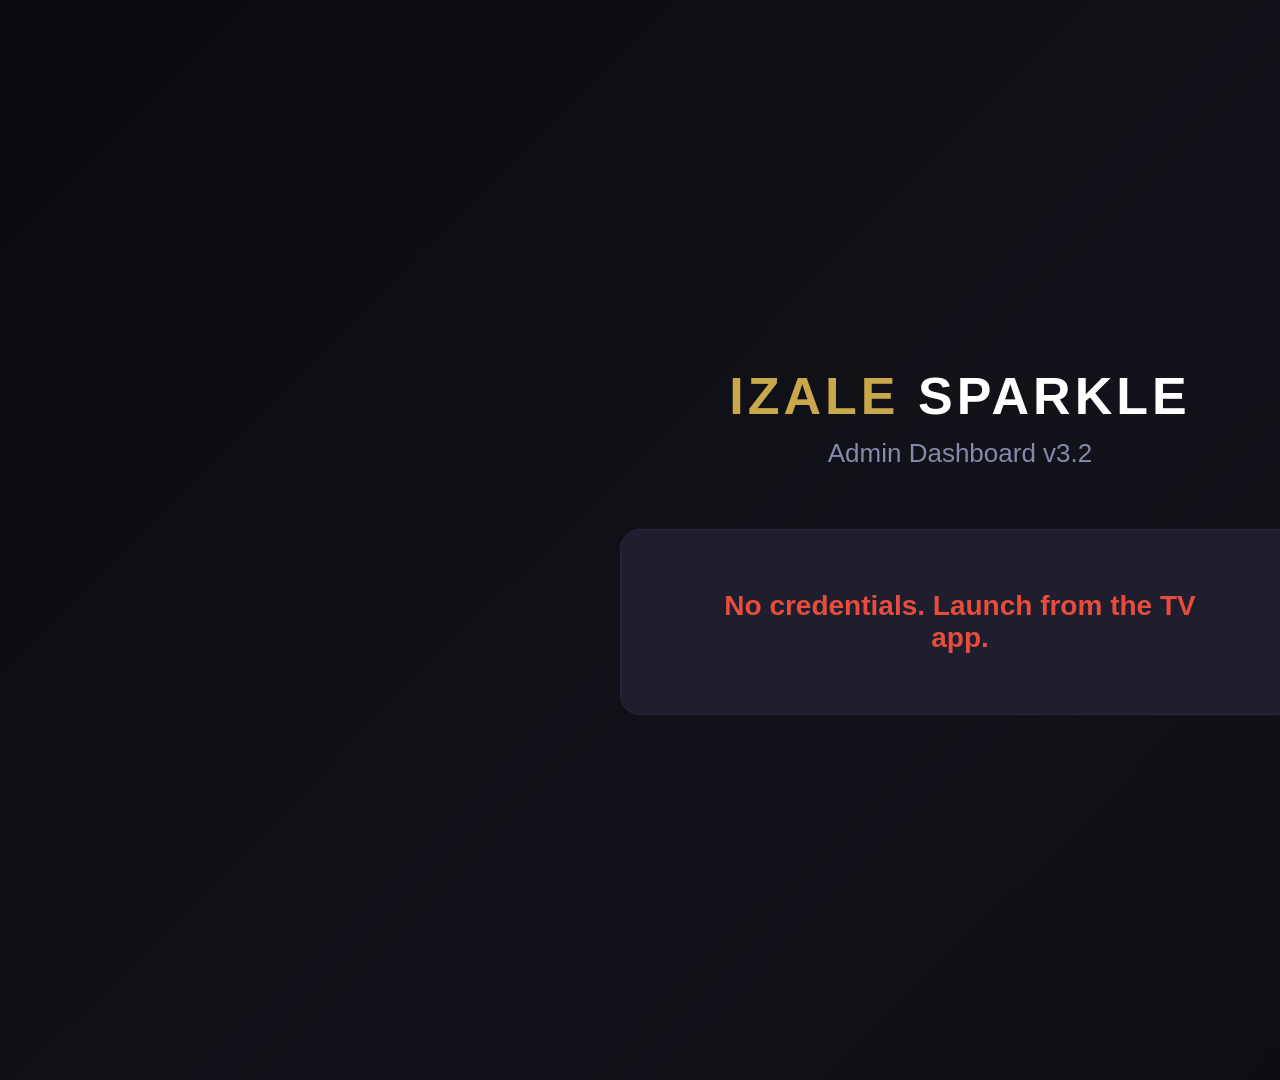
<file: IzaleSparkle.Server/wwwroot/tv/index.html>
<!DOCTYPE html>
<html lang="en">
<head>
    <meta charset="UTF-8">
    <meta name="viewport" content="width=1920">
    <meta name="robots" content="noindex, nofollow">
    <title>Izale Sparkle — TV Dashboard</title>
    <style>
    * { margin: 0; padding: 0; box-sizing: border-box; outline: none; }
    :root {
        --gold: #C9A84C; --gold-light: #E8C96A;
        --dark: #0A0A0F; --dark2: #12121A; --dark3: #1A1A26;
        --card: #1E1E2E; --border: #2A2A3E;
        --text: #FFFFFF; --text-muted: #8888AA;
        --green: #2ECC71; --orange: #F39C12; --red: #E74C3C; --blue: #3498DB;
    }
    html, body {
        width: 1920px; height: 1080px;
        background: var(--dark); color: var(--text);
        font-family: 'Samsung Sharp Sans', 'Helvetica Neue', Arial, sans-serif;
        font-size: 28px; overflow: hidden; user-select: none;
    }
    .screen { position: absolute; top: 0; left: 0; width: 1920px; height: 1080px; display: none; }
    .screen.active { display: flex; }
    #login-screen {
        flex-direction: column; align-items: center; justify-content: center;
        background: linear-gradient(135deg, #0A0A0F 0%, #12121A 50%, #0A0A0F 100%);
    }
    .login-logo { font-size: 52px; font-weight: 800; color: var(--gold); letter-spacing: 4px; margin-bottom: 12px; }
    .login-logo span { color: var(--text); }
    .login-subtitle { font-size: 26px; color: var(--text-muted); margin-bottom: 60px; }
    .login-box { background: var(--card); border: 1px solid var(--border); border-radius: 20px; padding: 60px 80px; width: 680px; }
    .login-error { color: var(--gold); font-size: 28px; font-weight: 700; text-align: center; min-height: 42px; }
    #main-screen { flex-direction: row; }
    .sidebar {
        width: 300px; height: 1080px; background: var(--dark2);
        border-right: 1px solid var(--border); display: flex; flex-direction: column;
        padding: 40px 0; flex-shrink: 0;
    }
    .sidebar-logo { font-size: 30px; font-weight: 800; color: var(--gold); letter-spacing: 2px; padding: 0 30px; margin-bottom: 50px; }
    .nav-item {
        display: flex; align-items: center; gap: 20px; padding: 24px 30px;
        font-size: 26px; color: var(--text-muted); cursor: pointer;
        border-left: 4px solid transparent; transition: all 0.2s;
    }
    .nav-item .nav-icon { font-size: 32px; }
    .nav-item.active, .nav-item.focused { color: var(--gold); background: rgba(201,168,76,0.08); border-left-color: var(--gold); }
    .sidebar-spacer { flex: 1; }
    .sidebar-time { padding: 0 30px 20px; color: var(--text-muted); font-size: 22px; white-space: pre-line; }
    .content { flex: 1; height: 1080px; overflow: hidden; position: relative; }
    .page { position: absolute; top: 0; left: 0; width: 100%; height: 100%; display: none; padding: 50px 60px; overflow: hidden; }
    .page.active { display: block; }
    .page-title { font-size: 40px; font-weight: 700; color: var(--text); margin-bottom: 40px; }
    .stats-grid { display: grid; grid-template-columns: repeat(4, 1fr); gap: 30px; margin-bottom: 40px; }
    .stat-card { background: var(--card); border: 1px solid var(--border); border-radius: 16px; padding: 36px 30px; position: relative; overflow: hidden; }
    .stat-card::before { content: ''; position: absolute; top: 0; left: 0; right: 0; height: 3px; }
    .stat-card.gold::before  { background: var(--gold); }
    .stat-card.green::before { background: var(--green); }
    .stat-card.orange::before{ background: var(--orange); }
    .stat-card.blue::before  { background: var(--blue); }
    .stat-icon { font-size: 40px; margin-bottom: 16px; }
    .stat-value { font-size: 52px; font-weight: 800; color: var(--text); line-height: 1; margin-bottom: 8px; }
    .stat-label { font-size: 22px; color: var(--text-muted); text-transform: uppercase; letter-spacing: 1px; }
    .section-title { font-size: 28px; font-weight: 600; color: var(--gold); margin-bottom: 20px; text-transform: uppercase; letter-spacing: 1px; }
    .orders-table { width: 100%; border-collapse: collapse; }
    .orders-table th {
        text-align: left; font-size: 20px; color: var(--text-muted);
        text-transform: uppercase; letter-spacing: 1px; padding: 14px 20px;
        border-bottom: 1px solid var(--border);
    }
    .orders-table td { padding: 18px 20px; font-size: 24px; border-bottom: 1px solid rgba(255,255,255,0.04); }
    .orders-table tr.focused td, .orders-table tr:focus td {
        background: rgba(201,168,76,0.22);
        color: #FFF;
    }
    .orders-table tr.focused td:first-child {
        border-left: 8px solid var(--gold);
        padding-left: 12px;
    }
    .orders-table tr.focused td {
        border-top: 2px solid var(--gold);
        border-bottom: 2px solid var(--gold);
    }
    .orders-table tr.focused td:last-child { border-right: 8px solid var(--gold); }
    .badge { display: inline-block; padding: 6px 16px; border-radius: 20px; font-size: 20px; font-weight: 600; }
    .badge-pending    { background: rgba(243,156,18,0.2);  color: var(--orange); }
    .badge-processing { background: rgba(52,152,219,0.2);  color: var(--blue); }
    .badge-delivered  { background: rgba(46,204,113,0.2);  color: var(--green); }
    .badge-cancelled  { background: rgba(231,76,60,0.2);   color: var(--red); }
    .badge-shipped    { background: rgba(155,89,182,0.2);  color: #9B59B6; }
    #orders-page .orders-table td { font-size: 22px; }
    .orders-list-wrap { height: 860px; overflow: hidden; }
    #detail-page .detail-header { display: flex; justify-content: space-between; align-items: flex-start; margin-bottom: 40px; }
    .detail-number { font-size: 36px; font-weight: 700; color: var(--gold); }
    .detail-date   { font-size: 22px; color: var(--text-muted); margin-top: 8px; }
    .detail-grid { display: grid; grid-template-columns: 1fr 1fr; gap: 40px; }
    .detail-section { background: var(--card); border: 1px solid var(--border); border-radius: 16px; padding: 30px; }
    .detail-section h3 {
        font-size: 22px; color: var(--text-muted); text-transform: uppercase; letter-spacing: 1px;
        margin-bottom: 20px; border-bottom: 1px solid var(--border); padding-bottom: 14px;
    }
    .detail-row { display: flex; justify-content: space-between; padding: 10px 0; font-size: 24px; }
    .detail-row .label { color: var(--text-muted); }
    .detail-row .value { font-weight: 600; }
    .items-list { margin-top: 10px; }
    .item-row {
        display: flex; justify-content: space-between; align-items: center;
        padding: 12px 0; border-bottom: 1px solid rgba(255,255,255,0.06); font-size: 22px;
    }
    .item-name { color: var(--text); }
    .item-price { color: var(--gold); font-weight: 600; }
    .item-left { display: flex; align-items: center; gap: 20px; }
    .item-thumb {
        width: 90px; height: 90px; object-fit: cover; border-radius: 10px;
        border: 1px solid var(--border); background: var(--dark3); flex-shrink: 0;
    }
    .row-thumbs { display: flex; align-items: center; }
    .row-thumb {
        width: 64px; height: 64px; object-fit: cover; border-radius: 8px;
        border: 2px solid var(--dark2); background: var(--dark3);
        margin-right: -16px;
    }
    .row-thumb-more {
        width: 64px; height: 64px; border-radius: 8px; background: var(--dark3);
        border: 2px solid var(--dark2); color: var(--text-muted); font-size: 20px;
        display: flex; align-items: center; justify-content: center;
    }
    #notification {
        position: fixed; top: -200px; left: 50%; transform: translateX(-50%);
        background: linear-gradient(135deg, #1A2A1A, #0D1F0D);
        border: 2px solid var(--green); border-radius: 16px; padding: 28px 50px;
        display: flex; align-items: center; gap: 24px; z-index: 9999;
        transition: top 0.5s cubic-bezier(0.175, 0.885, 0.32, 1.275);
        min-width: 600px; box-shadow: 0 8px 40px rgba(46,204,113,0.3);
    }
    #notification.show { top: 40px; }
    .notif-icon { font-size: 48px; }
    .notif-text .notif-title { font-size: 30px; font-weight: 700; color: var(--green); }
    .notif-text .notif-body { font-size: 24px; color: var(--text-muted); margin-top: 4px; }
    .loading { display: flex; align-items: center; justify-content: center; height: 300px; color: var(--text-muted); font-size: 28px; gap: 20px; }
    .spinner { width: 40px; height: 40px; border: 3px solid var(--border); border-top-color: var(--gold); border-radius: 50%; animation: spin 0.8s linear infinite; }
    @keyframes spin { to { transform: rotate(360deg); } }
    </style>
</head>
<body>

<!-- LOGIN / STATUS SCREEN -->
<div id="login-screen" class="screen active">
    <div class="login-logo">IZALE <span>SPARKLE</span></div>
    <div class="login-subtitle">Admin Dashboard v3.2</div>
    <div class="login-box">
        <div class="login-error" id="login-error">Starting...</div>
    </div>
</div>

<!-- MAIN SCREEN -->
<div id="main-screen" class="screen">
    <nav class="sidebar">
        <div class="sidebar-logo">✦ IZALE</div>
        <div class="nav-item active" data-page="dashboard" data-nav="sidebar"><span class="nav-icon">📊</span> Dashboard</div>
        <div class="nav-item" data-page="orders" data-nav="sidebar"><span class="nav-icon">📦</span> Orders</div>
        <div class="sidebar-spacer"></div>
        <div class="sidebar-time" id="sidebar-time"></div>
    </nav>
    <div class="content">
        <div id="dashboard-page" class="page active">
            <div class="page-title">Dashboard</div>
            <div class="stats-grid" id="stats-grid">
                <div class="stat-card gold"><div class="stat-icon">💰</div><div class="stat-value" id="stat-revenue">—</div><div class="stat-label">Total Revenue</div></div>
                <div class="stat-card green"><div class="stat-icon">📦</div><div class="stat-value" id="stat-orders">—</div><div class="stat-label">Total Orders</div></div>
                <div class="stat-card orange"><div class="stat-icon">⏳</div><div class="stat-value" id="stat-pending">—</div><div class="stat-label">Pending</div></div>
                <div class="stat-card blue"><div class="stat-icon">☀️</div><div class="stat-value" id="stat-today">—</div><div class="stat-label">Today Revenue</div></div>
            </div>
            <div class="section-title">Recent Orders</div>
            <div id="recent-orders-wrap"><div class="loading"><div class="spinner"></div> Loading...</div></div>
        </div>
        <div id="orders-page" class="page">
            <div class="page-title">All Orders</div>
            <div class="orders-list-wrap" id="orders-list-wrap"><div class="loading"><div class="spinner"></div> Loading...</div></div>
        </div>
        <div id="detail-page" class="page">
            <div class="detail-header">
                <div>
                    <div class="detail-number" id="detail-number"></div>
                    <div class="detail-date" id="detail-date"></div>
                </div>
                <div id="detail-status"></div>
            </div>
            <div class="detail-grid" id="detail-grid"></div>
        </div>
    </div>
</div>

<!-- NOTIFICATION BANNER -->
<div id="notification">
    <div class="notif-icon">🛍️</div>
    <div class="notif-text">
        <div class="notif-title" id="notif-title">New Order!</div>
        <div class="notif-body" id="notif-body"></div>
    </div>
</div>

<script>
'use strict';

// Same-origin API — no CORS anywhere.
var API = '';

var state = {
    token: null,
    currentPage: 'dashboard',
    prevPage: 'dashboard',
    orders: [],
    knownOrderIds: {},
    seeded: false,
    focusGroup: 'sidebar',
    focusIndex: 0,
    pollTimer: null
};

function $(id) { return document.getElementById(id); }
function fmt(n) { return '£' + Number(n).toLocaleString('en-GB', { minimumFractionDigits: 2, maximumFractionDigits: 2 }); }
function fmtDate(d) { return new Date(d).toLocaleDateString('en-GB', { day: '2-digit', month: 'short', year: 'numeric', hour: '2-digit', minute: '2-digit' }); }

function showStatus(msg, color) {
    var el = $('login-error');
    el.textContent = msg;
    el.style.color = color || '#C9A84C';
}

function api(path) {
    return new Promise(function(resolve, reject) {
        var sep = path.indexOf('?') >= 0 ? '&' : '?';
        var url = API + path + (state.token ? sep + 'access_token=' + encodeURIComponent(state.token) : '');
        var xhr = new XMLHttpRequest();
        xhr.open('GET', url, true);
        xhr.timeout = 10000;
        xhr.onload = function() {
            if (xhr.status < 200 || xhr.status >= 300) return reject(new Error(xhr.status));
            try { resolve(JSON.parse(xhr.responseText)); } catch(e) { reject(e); }
        };
        xhr.onerror = function() { reject(new Error('network')); };
        xhr.ontimeout = function() { reject(new Error('timeout')); };
        xhr.send();
    });
}

// ── LOGIN ────────────────────────────────────────────────────────
// Credentials arrive in the URL fragment from the TV wrapper app
// (#e=<email>&p=<password>). The fragment never reaches the server.
function getHashCreds() {
    var h = window.location.hash.replace(/^#/, '');
    var creds = {};
    var parts = h.split('&');
    for (var i = 0; i < parts.length; i++) {
        var kv = parts[i].split('=');
        if (kv.length === 2) creds[kv[0]] = decodeURIComponent(kv[1]);
    }
    return (creds.e && creds.p) ? creds : null;
}

function doLogin(email, pass) {
    showStatus('Signing in...');
    var xhr = new XMLHttpRequest();
    xhr.open('POST', API + '/api/auth/login', true);
    xhr.setRequestHeader('Content-Type', 'application/json');
    xhr.timeout = 15000;
    xhr.onload = function() {
        var data;
        try { data = JSON.parse(xhr.responseText); }
        catch(e) { showStatus('Bad server response (' + xhr.status + ')', '#E74C3C'); return; }
        if (data.success && data.token) {
            state.token = data.token;
            try { sessionStorage.setItem('izale_tv_token', data.token); } catch(e) {}
            enterMain();
        } else {
            showStatus('Login failed: ' + (data.message || xhr.status), '#E74C3C');
        }
    };
    xhr.onerror = function() { showStatus('Network error — check connection', '#E74C3C'); };
    xhr.ontimeout = function() { showStatus('Server timeout', '#E74C3C'); };
    xhr.send(JSON.stringify({ email: email, password: pass }));
}

// ── NOTIFICATION ─────────────────────────────────────────────────
function showNotification(title, body) {
    $('notif-title').textContent = title;
    $('notif-body').textContent = body;
    var el = $('notification');
    el.classList.add('show');
    try {
        var ctx = new (window.AudioContext || window.webkitAudioContext)();
        var osc = ctx.createOscillator();
        var gain = ctx.createGain();
        osc.connect(gain); gain.connect(ctx.destination);
        osc.frequency.value = 880;
        gain.gain.setValueAtTime(0.3, ctx.currentTime);
        gain.gain.exponentialRampToValueAtTime(0.001, ctx.currentTime + 0.6);
        osc.start(); osc.stop(ctx.currentTime + 0.6);
    } catch(e) {}
    setTimeout(function() { el.classList.remove('show'); }, 5000);
}

function badge(status) {
    var map = { Pending: 'pending', Processing: 'processing', Shipped: 'shipped', Delivered: 'delivered', Cancelled: 'cancelled' };
    return '<span class="badge badge-' + (map[status] || 'pending') + '">' + status + '</span>';
}

// ── SCREENS / PAGES ──────────────────────────────────────────────
function showScreen(id) {
    var screens = document.querySelectorAll('.screen');
    for (var i = 0; i < screens.length; i++) screens[i].classList.remove('active');
    $(id).classList.add('active');
}

function showPage(name) {
    var pages = document.querySelectorAll('.page');
    for (var i = 0; i < pages.length; i++) pages[i].classList.remove('active');
    $(name + '-page').classList.add('active');
    var navs = document.querySelectorAll('.nav-item');
    for (var j = 0; j < navs.length; j++) navs[j].classList.remove('active');
    var navEl = document.querySelector('[data-page="' + name + '"]');
    if (navEl) navEl.classList.add('active');
    state.currentPage = name;
    if (name === 'dashboard') loadDashboard();
    if (name === 'orders') loadOrders();
}

// ── DASHBOARD ────────────────────────────────────────────────────
function loadDashboard() {
    api('/api/admin/dashboard').then(function(res) {
        var d = res.data;
        $('stat-revenue').textContent = fmt(d.totalRevenue);
        $('stat-orders').textContent  = d.totalOrders;
        $('stat-pending').textContent = d.pendingOrders;
        $('stat-today').textContent   = fmt(d.todayRevenue);
        renderRecentOrders(d.recentOrders);
    }).catch(function() {
        $('recent-orders-wrap').innerHTML = '<div class="loading" style="color:#E74C3C">Failed to load dashboard</div>';
    });
}

function renderRecentOrders(orders) {
    if (!orders || orders.length === 0) {
        $('recent-orders-wrap').innerHTML = '<div class="loading">No orders yet</div>';
        return;
    }
    var rows = '';
    var list = orders.slice(0, 6);
    for (var i = 0; i < list.length; i++) {
        var o = list[i];
        rows += '<tr><td>' + o.orderNumber + '</td><td>' + o.customerEmail + '</td><td>' + fmt(o.total) + '</td><td>' + badge(o.status) + '</td><td>' + fmtDate(o.createdAt) + '</td></tr>';
    }
    $('recent-orders-wrap').innerHTML =
        '<table class="orders-table"><thead><tr><th>Order #</th><th>Customer</th><th>Total</th><th>Status</th><th>Date</th></tr></thead><tbody>' + rows + '</tbody></table>';
}

// ── ORDERS PAGE ──────────────────────────────────────────────────
function loadOrders() {
    $('orders-list-wrap').innerHTML = '<div class="loading"><div class="spinner"></div> Loading...</div>';
    api('/api/admin/orders').then(function(res) {
        state.orders = (res.data && res.data.orders) || res.data || [];
        renderOrdersTable();
    }).catch(function() {
        $('orders-list-wrap').innerHTML = '<div class="loading" style="color:#E74C3C">Failed to load orders</div>';
    });
}

function renderOrdersTable() {
    var orders = state.orders;
    if (!orders.length) {
        $('orders-list-wrap').innerHTML = '<div class="loading">No orders found</div>';
        return;
    }
    var rows = '';
    for (var i = 0; i < orders.length; i++) {
        var o = orders[i];
        rows += '<tr data-index="' + i + '" class="order-row"><td>' + orderThumbs(o) + '</td><td>' + o.orderNumber + '</td><td>' + o.customerEmail + '</td><td>' + fmt(o.total) + '</td><td>' + badge(o.status) + '</td><td>' + (o.paymentMethod || 'Bank Transfer') + '</td><td>' + fmtDate(o.createdAt) + '</td></tr>';
    }
    $('orders-list-wrap').innerHTML =
        '<table class="orders-table"><thead><tr><th>Items</th><th>Order #</th><th>Customer</th><th>Total</th><th>Status</th><th>Payment</th><th>Date</th></tr></thead><tbody>' + rows + '</tbody></table>';
    orderFocusIndex = 0;
    updateOrderFocus();
}

// Up to 3 overlapping product thumbnails for an order row, "+N" if more.
function thumbImg(url, cls) {
    return '<img class="' + cls + '" src="' + url + '" onerror="this.style.display=\'none\'">';
}
function orderThumbs(o) {
    var items = o.items || [];
    var html = '<div class="row-thumbs">';
    var shown = 0;
    for (var i = 0; i < items.length && shown < 3; i++) {
        if (items[i].imageUrl) { html += thumbImg(items[i].imageUrl, 'row-thumb'); shown++; }
    }
    if (items.length > shown) html += '<div class="row-thumb-more">+' + (items.length - shown) + '</div>';
    return html + '</div>';
}

// ── ORDER DETAIL ─────────────────────────────────────────────────
function openOrderDetail(index) {
    var o = state.orders[index];
    if (!o) return;
    $('detail-number').textContent = o.orderNumber;
    $('detail-date').textContent   = fmtDate(o.createdAt);
    $('detail-status').innerHTML   = badge(o.status);
    var items = '';
    var list = o.items || [];
    for (var i = 0; i < list.length; i++) {
        var it = list[i];
        items += '<div class="item-row"><div class="item-left">' +
            (it.imageUrl ? thumbImg(it.imageUrl, 'item-thumb') : '') +
            '<div class="item-name">' + it.productName + ' × ' + it.quantity + (it.size ? ' — ' + it.size : '') + '</div></div>' +
            '<div class="item-price">' + fmt(it.lineTotal) + '</div></div>';
    }
    $('detail-grid').innerHTML =
        '<div class="detail-section"><h3>Customer &amp; Shipping</h3>' +
        '<div class="detail-row"><span class="label">Email</span><span class="value">' + o.customerEmail + '</span></div>' +
        '<div class="detail-row"><span class="label">Name</span><span class="value">' + (o.shipFirstName || '') + ' ' + (o.shipLastName || '') + '</span></div>' +
        '<div class="detail-row"><span class="label">Address</span><span class="value">' + (o.shipLine1 || '') + ', ' + (o.shipCity || '') + '</span></div>' +
        '<div class="detail-row"><span class="label">Postcode</span><span class="value">' + (o.shipPostcode || '') + '</span></div>' +
        '<div class="detail-row"><span class="label">Payment</span><span class="value">' + (o.paymentMethod || 'Bank Transfer') + '</span></div></div>' +
        '<div class="detail-section"><h3>Order Summary</h3><div class="items-list">' + items + '</div>' +
        '<div class="detail-row" style="margin-top:16px"><span class="label">Subtotal</span><span class="value">' + fmt(o.subtotal) + '</span></div>' +
        '<div class="detail-row"><span class="label">Shipping</span><span class="value">' + fmt(o.shipping) + '</span></div>' +
        '<div class="detail-row"><span class="label">VAT</span><span class="value">' + fmt(o.vat) + '</span></div>' +
        (o.discount > 0 ? '<div class="detail-row"><span class="label">Discount</span><span class="value" style="color:#2ECC71">-' + fmt(o.discount) + '</span></div>' : '') +
        '<div class="detail-row" style="border-top:1px solid #2A2A3E;margin-top:10px;padding-top:10px"><span class="label" style="font-size:26px;font-weight:700">Total</span><span class="value" style="font-size:30px;color:#C9A84C">' + fmt(o.total) + '</span></div></div>';
    state.prevPage = state.currentPage;
    showPage('detail');
}

// ── POLLING ──────────────────────────────────────────────────────
function pollOrders() {
    api('/api/admin/orders').then(function(res) {
        var orders = (res.data && res.data.orders) || res.data || [];
        if (state.seeded) {
            for (var i = 0; i < orders.length; i++) {
                var o = orders[i];
                if (!state.knownOrderIds[o.id]) {
                    showNotification('New Order — ' + o.orderNumber, o.customerEmail + ' · ' + fmt(o.total));
                }
            }
        }
        for (var j = 0; j < orders.length; j++) state.knownOrderIds[orders[j].id] = true;
        state.seeded = true;
        if (state.currentPage === 'orders') { state.orders = orders; renderOrdersTable(); }
        if (state.currentPage === 'dashboard') loadDashboard();
    }).catch(function() {});
}

// ── CLOCK ────────────────────────────────────────────────────────
function startClock() {
    var el = $('sidebar-time');
    function tick() {
        var now = new Date();
        el.textContent = now.toLocaleTimeString('en-GB', { hour: '2-digit', minute: '2-digit' })
            + '\n' + now.toLocaleDateString('en-GB', { day: '2-digit', month: 'short' });
    }
    tick();
    setInterval(tick, 30000);
}

// ── ENTER MAIN ───────────────────────────────────────────────────
function enterMain() {
    showScreen('main-screen');
    state.focusGroup = 'sidebar';
    state.focusIndex = 0;
    updateSidebarFocus();
    startClock();
    loadDashboard();
    pollOrders();
    state.pollTimer = setInterval(pollOrders, 30000);
}

// ── REMOTE NAVIGATION ────────────────────────────────────────────
var KEY = { UP: 38, DOWN: 40, LEFT: 37, RIGHT: 39, ENTER: 13, BACK: 10009 };

function sidebarItems() { return document.querySelectorAll('.nav-item[data-nav="sidebar"]'); }

function updateSidebarFocus() {
    var items = sidebarItems();
    for (var i = 0; i < items.length; i++) items[i].classList.toggle('focused', i === state.focusIndex);
}

var orderFocusIndex = 0;
function updateOrderFocus() {
    var rows = document.querySelectorAll('.order-row');
    for (var i = 0; i < rows.length; i++) rows[i].classList.toggle('focused', i === orderFocusIndex);
    if (rows[orderFocusIndex]) rows[orderFocusIndex].scrollIntoView(false);
}

document.addEventListener('keydown', function(e) {
    var k = e.keyCode;

    if (k === KEY.BACK) {
        if (state.currentPage === 'detail') {
            showPage(state.prevPage || 'orders');
            state.focusGroup = 'content';
            e.preventDefault();
            return;
        }
        if (state.focusGroup === 'content') {
            state.focusGroup = 'sidebar';
            updateSidebarFocus();
            e.preventDefault();
            return;
        }
    }

    if (state.focusGroup === 'sidebar') {
        var items = sidebarItems();
        if (k === KEY.DOWN) {
            state.focusIndex = Math.min(state.focusIndex + 1, items.length - 1);
            updateSidebarFocus();
        } else if (k === KEY.UP) {
            state.focusIndex = Math.max(state.focusIndex - 1, 0);
            updateSidebarFocus();
        } else if (k === KEY.RIGHT || k === KEY.ENTER) {
            var focused = items[state.focusIndex];
            var page = focused ? focused.getAttribute('data-page') : null;
            if (page) { showPage(page); state.focusGroup = 'content'; orderFocusIndex = 0; }
        }
        return;
    }

    if (state.focusGroup === 'content') {
        if (k === KEY.LEFT) {
            state.focusGroup = 'sidebar';
            updateSidebarFocus();
            return;
        }
        if (state.currentPage === 'orders') {
            var rows = document.querySelectorAll('.order-row');
            if (k === KEY.DOWN) {
                orderFocusIndex = Math.min(orderFocusIndex + 1, rows.length - 1);
                updateOrderFocus();
            } else if (k === KEY.UP) {
                orderFocusIndex = Math.max(orderFocusIndex - 1, 0);
                updateOrderFocus();
            } else if (k === KEY.ENTER) {
                openOrderDetail(orderFocusIndex);
            }
        }
    }
});

// ── INIT ─────────────────────────────────────────────────────────
window.addEventListener('load', function() {
    if (window.tizen && tizen.tvinputdevice) {
        try { tizen.tvinputdevice.registerKey('Back'); } catch(e) {}
    }
    var saved = null;
    try { saved = sessionStorage.getItem('izale_tv_token'); } catch(e) {}
    var creds = getHashCreds();
    if (creds) {
        doLogin(creds.e, creds.p);
    } else if (saved) {
        state.token = saved;
        enterMain();
    } else {
        showStatus('No credentials. Launch from the TV app.', '#E74C3C');
    }
});
</script>
</body>
</html>
</file>
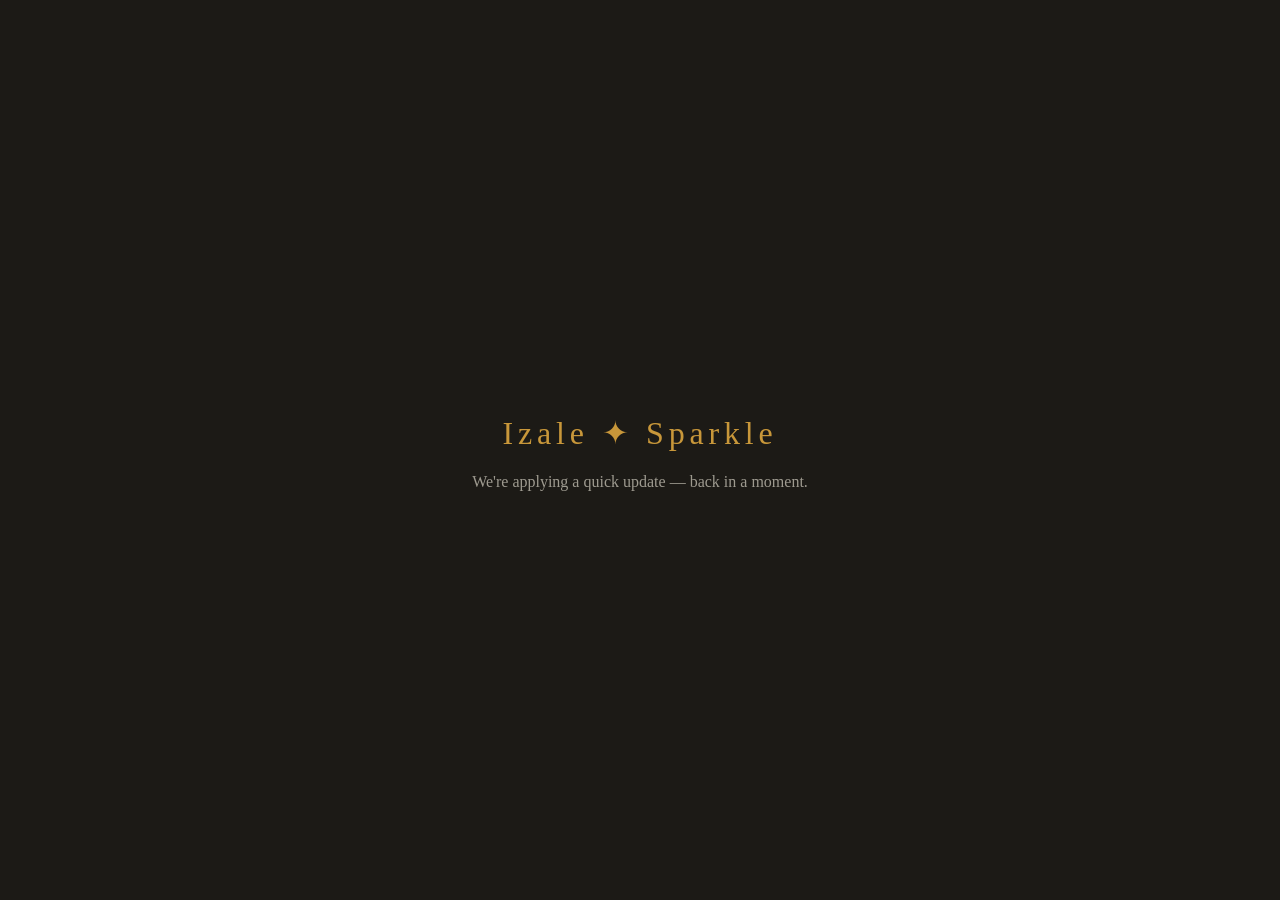
<file: app_offline.htm>
<!DOCTYPE html>
<html lang="en">
<head>
    <meta charset="utf-8" />
    <meta name="viewport" content="width=device-width, initial-scale=1" />
    <title>Izale Sparkle — Updating</title>
    <style>
        body { margin:0; height:100vh; display:flex; align-items:center; justify-content:center;
               background:#1C1A16; color:#F5F0E1; font-family:Georgia, serif; text-align:center; }
        .box { padding:2rem; }
        h1 { color:#C8973A; font-weight:400; letter-spacing:.15em; }
        p { color:rgba(245,240,225,.6); }
    </style>
</head>
<body>
    <div class="box">
        <h1>Izale &#10022; Sparkle</h1>
        <p>We're applying a quick update &mdash; back in a moment.</p>
    </div>
</body>
</html>
</file>
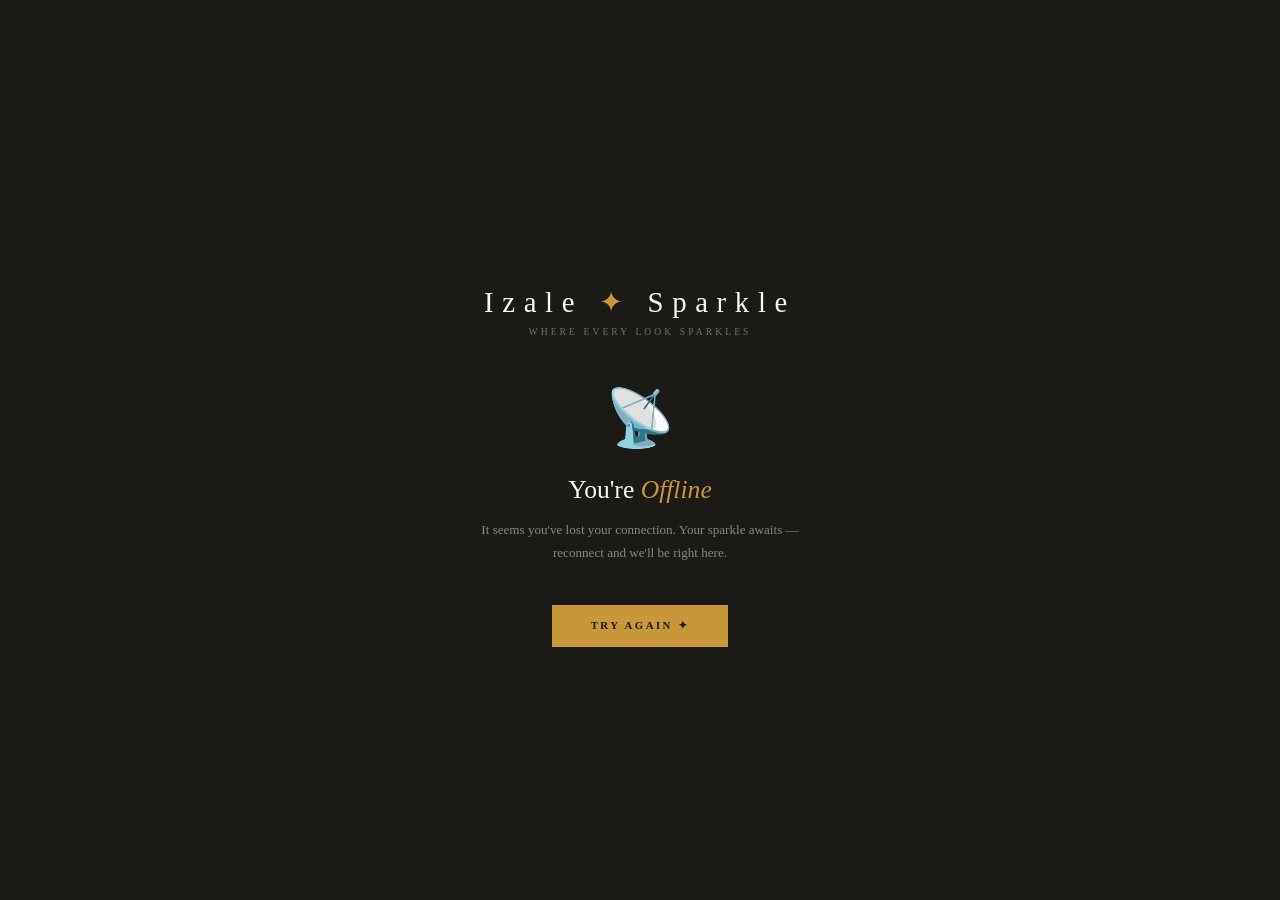
<file: IzaleSparkle.Client/wwwroot/offline.html>
<!DOCTYPE html>
<html lang="en">
<head>
  <meta charset="utf-8" />
  <meta name="viewport" content="width=device-width,initial-scale=1,viewport-fit=cover" />
  <meta name="theme-color" content="#1C1A16" />
  <title>Offline — Izale Sparkle</title>
  <style>
    :root{--gold:#C8973A;--cream:#FAF7EE;--charcoal:#1C1A16}
    *{margin:0;padding:0;box-sizing:border-box}
    body{font-family:'Georgia',serif;background:var(--charcoal);color:var(--cream);
         min-height:100vh;display:flex;flex-direction:column;align-items:center;
         justify-content:center;text-align:center;padding:2rem;
         padding-bottom:env(safe-area-inset-bottom,0)}
    .logo{font-size:1.8rem;letter-spacing:.3em;color:var(--cream);margin-bottom:.4rem}
    .logo span{color:var(--gold)}
    .tagline{font-size:.6rem;letter-spacing:.32em;text-transform:uppercase;color:rgba(245,240,225,.4);margin-bottom:3rem}
    .icon{font-size:3.5rem;margin-bottom:1.5rem;animation:float 3s ease-in-out infinite}
    h1{font-size:1.6rem;font-weight:400;color:var(--cream);margin-bottom:.8rem}
    h1 em{font-style:italic;color:var(--gold)}
    p{font-size:.82rem;color:rgba(245,240,225,.5);line-height:1.8;max-width:320px;margin-bottom:2.5rem}
    .retry{display:inline-block;padding:.9rem 2.4rem;background:var(--gold);color:var(--charcoal);
           font-family:inherit;font-size:.68rem;letter-spacing:.22em;text-transform:uppercase;
           font-weight:600;border:none;cursor:pointer;-webkit-tap-highlight-color:transparent}
    @keyframes float{0%,100%{transform:translateY(0)}50%{transform:translateY(-12px)}}
  </style>
</head>
<body>
  <div class="logo">Izale <span>✦</span> Sparkle</div>
  <div class="tagline">Where Every Look Sparkles</div>
  <div class="icon">📡</div>
  <h1>You're <em>Offline</em></h1>
  <p>It seems you've lost your connection. Your sparkle awaits — reconnect and we'll be right here.</p>
  <button class="retry" onclick="window.location.reload()">Try Again ✦</button>
</body>
</html>
</file>
